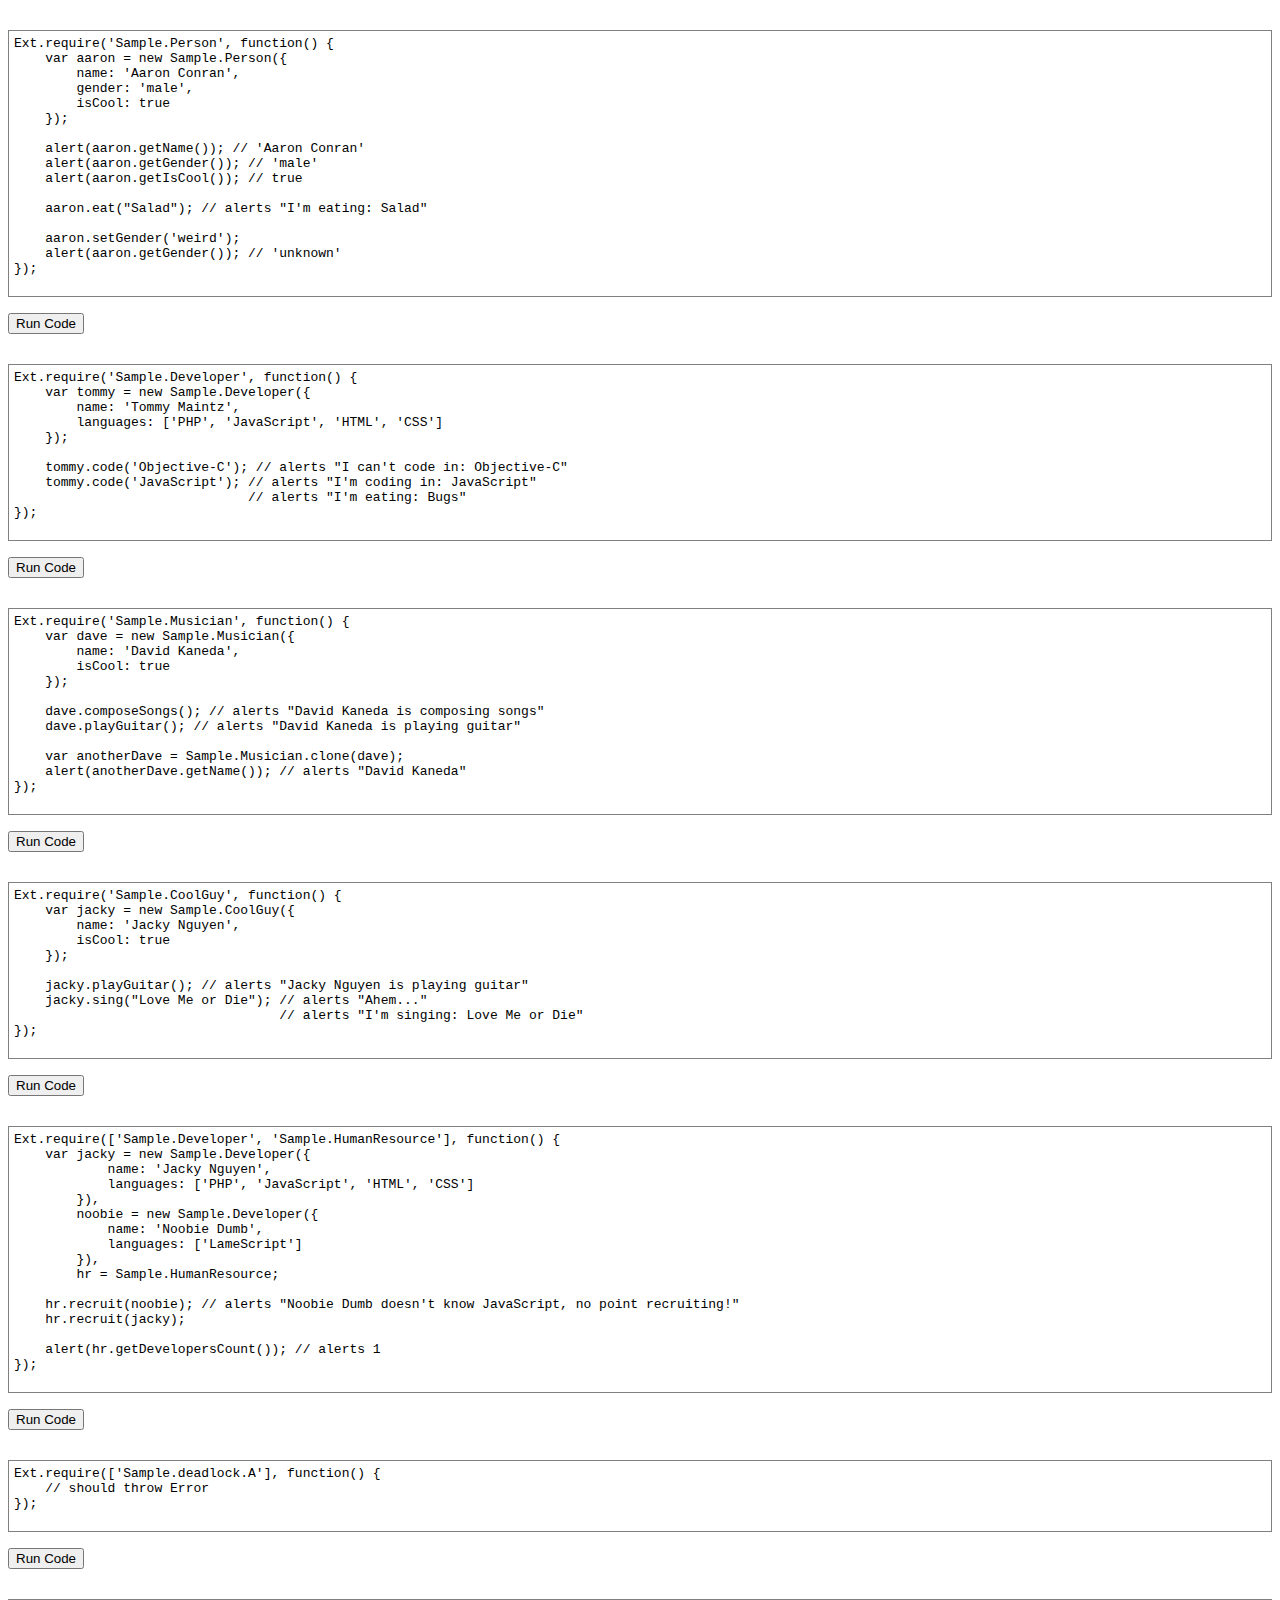
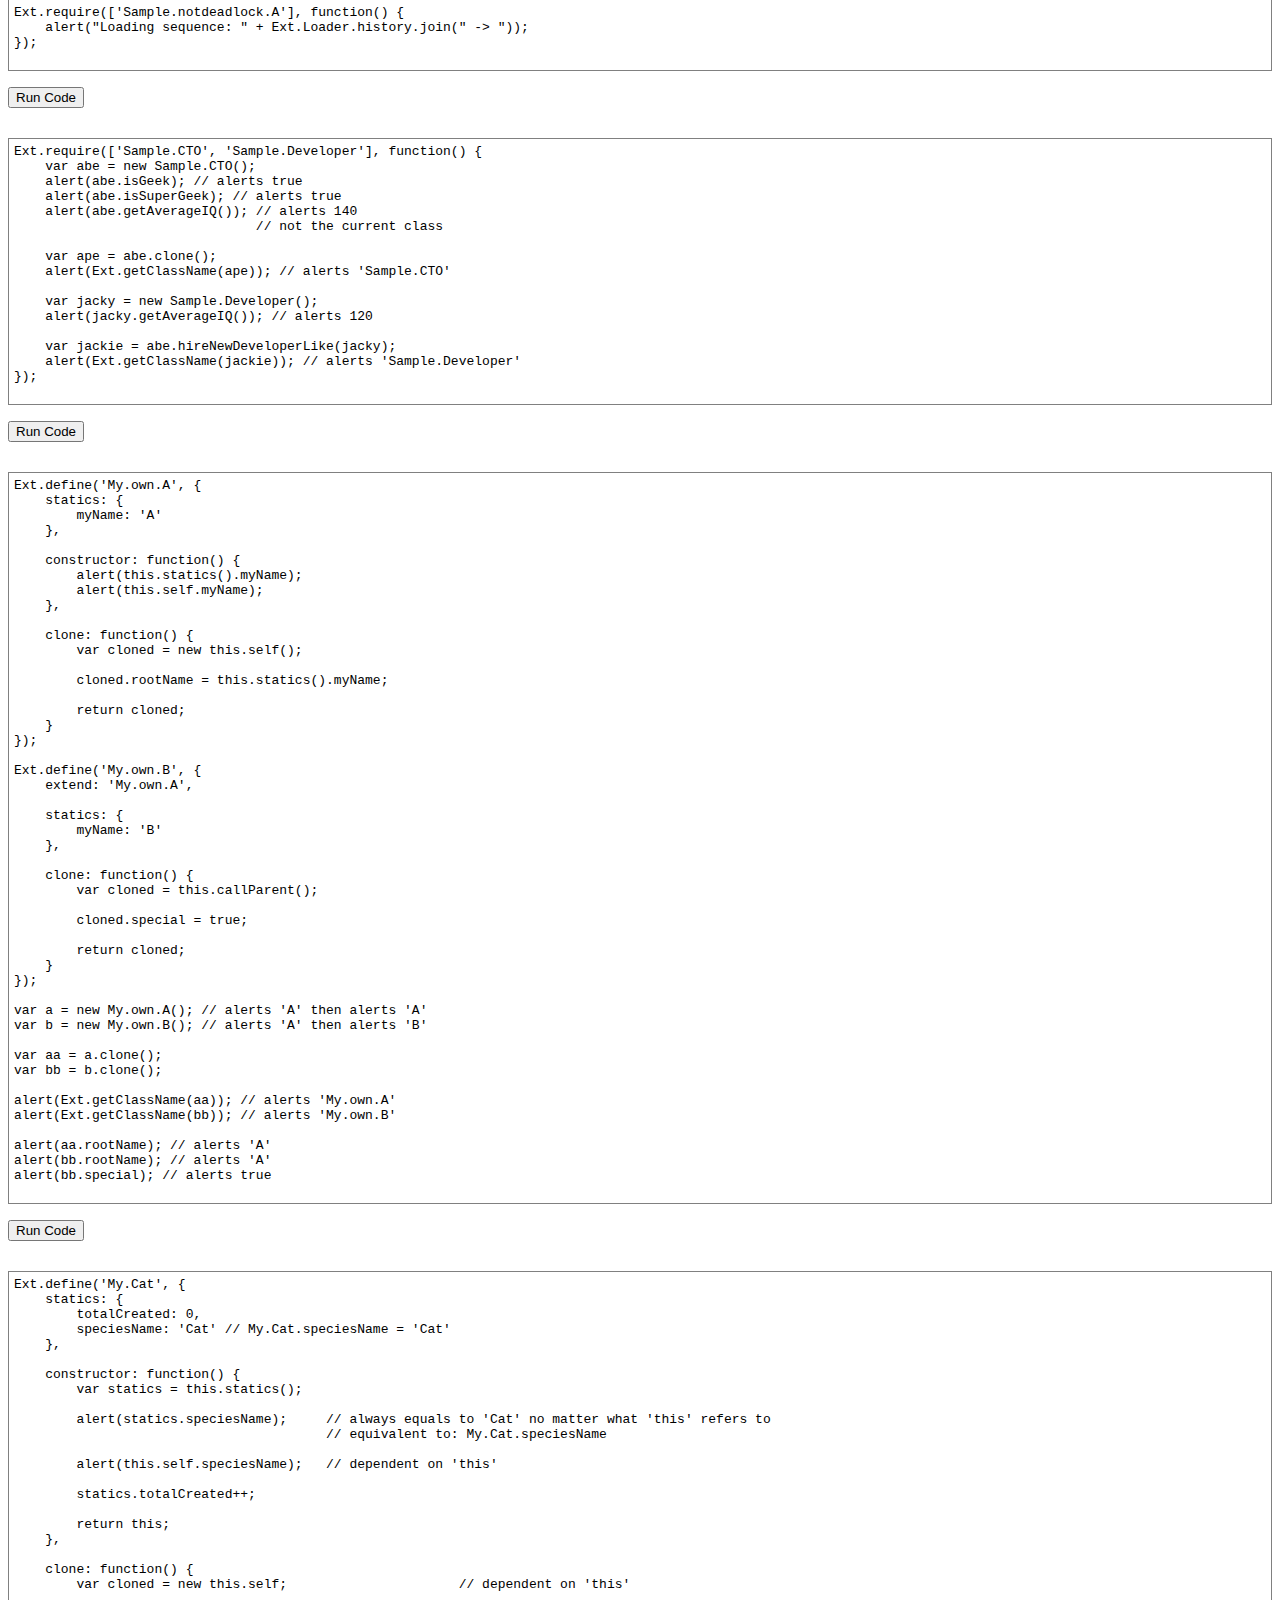
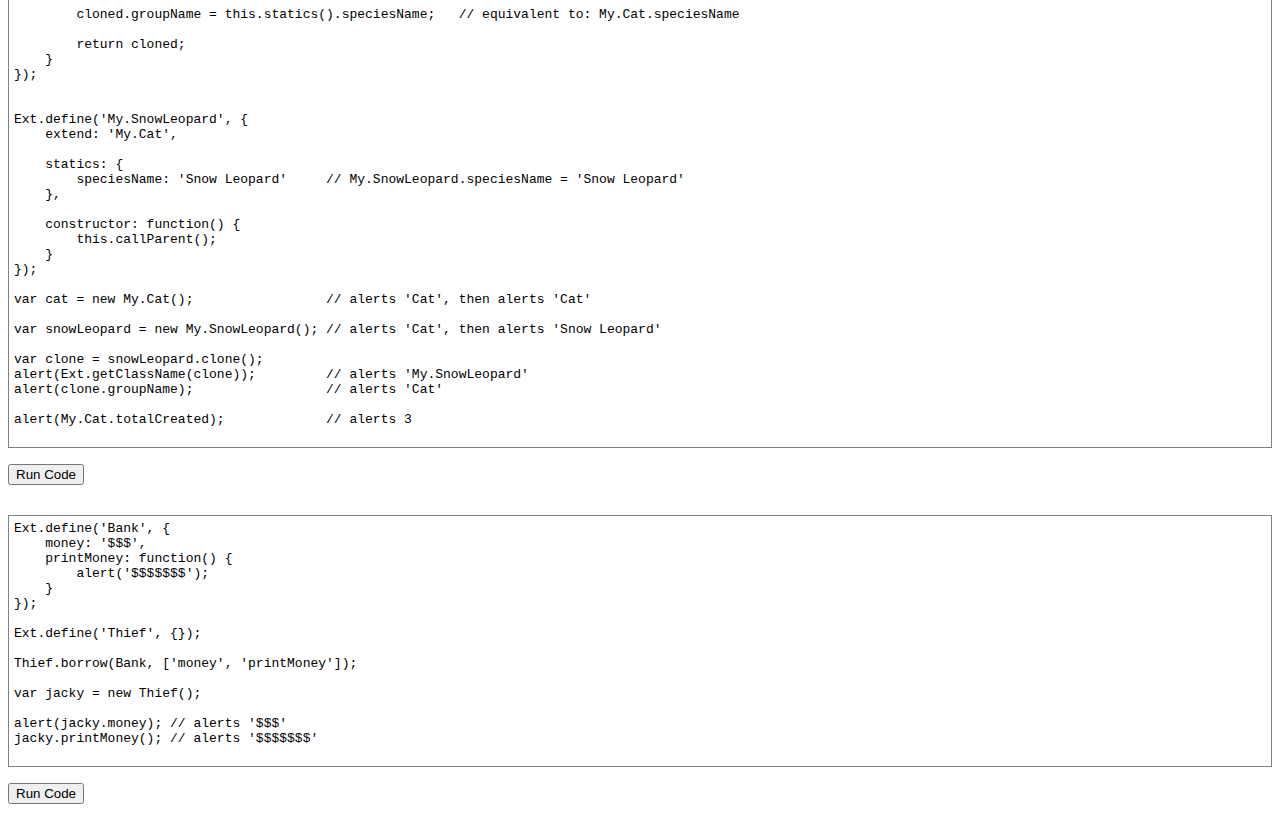
<file: log-ui/src/main/webapp/extjs-4.1.0/src/core/examples/index.html>
<!DOCTYPE HTML PUBLIC "-//W3C//DTD HTML 4.01 Transitional//EN">
<html>
    <head>
        <title>Ext Core 4 Class Example</title>
        <meta http-equiv="Content-Type" content="text/html; charset=UTF-8">
        <style>
            pre { border: 1px gray solid; padding: 5px; margin-top: 30px; }
        </style>

        <script type="text/javascript" src="../src/Ext.js"></script>
        <script type="text/javascript" src="../src/version/Version.js"></script>
        <script type="text/javascript" src="../src/lang/String.js"></script>
        <script type="text/javascript" src="../src/lang/Array.js"></script>
        <script type="text/javascript" src="../src/lang/Number.js"></script>
        <script type="text/javascript" src="../src/lang/Date.js"></script>
        <script type="text/javascript" src="../src/lang/Object.js"></script>
        <script type="text/javascript" src="../src/lang/Function.js"></script>
        <script type="text/javascript" src="../src/class/Base.js"></script>
        <script type="text/javascript" src="../src/class/Class.js"></script>
        <script type="text/javascript" src="../src/class/ClassManager.js"></script>
        <script type="text/javascript" src="../src/class/Loader.js"></script>
        <script type="text/javascript" src="../src/lang/Error.js"></script>
        <script>
            Ext.Loader.setConfig({
                enabled: true,
                paths: {
                    'Sample': 'src/Sample'
                }
            });
        </script>
        <script>
            var sources = {};

            function storeCode() {
                var i = 0,
                    name,
                    pre;

                while (++i) {
                    name = 'sample' + i;
                    pre = document.getElementById(name);

                    if (!pre) {
                        break;
                    }

                    sources[name] = pre.innerHTML;
                }
            }

            function run(id) {
                eval(sources[id]);
            }
        </script>
    </head>
    <body onload="storeCode();">
        <pre id="sample1">
Ext.require('Sample.Person', function() {
    var aaron = new Sample.Person({
        name: 'Aaron Conran',
        gender: 'male',
        isCool: true
    });

    alert(aaron.getName()); // 'Aaron Conran'
    alert(aaron.getGender()); // 'male'
    alert(aaron.getIsCool()); // true

    aaron.eat("Salad"); // alerts "I'm eating: Salad"

    aaron.setGender('weird');
    alert(aaron.getGender()); // 'unknown'
});
        </pre>
        <p>
            <button onclick="run('sample1')">Run Code</button>
        </p>

        <pre id="sample2">
Ext.require('Sample.Developer', function() {
    var tommy = new Sample.Developer({
        name: 'Tommy Maintz',
        languages: ['PHP', 'JavaScript', 'HTML', 'CSS']
    });

    tommy.code('Objective-C'); // alerts "I can't code in: Objective-C"
    tommy.code('JavaScript'); // alerts "I'm coding in: JavaScript"
                              // alerts "I'm eating: Bugs"
});
        </pre>
        <p>
            <button onclick="run('sample2')">Run Code</button>
        </p>

        <pre id="sample3">
Ext.require('Sample.Musician', function() {
    var dave = new Sample.Musician({
        name: 'David Kaneda',
        isCool: true
    });

    dave.composeSongs(); // alerts "David Kaneda is composing songs"
    dave.playGuitar(); // alerts "David Kaneda is playing guitar"

    var anotherDave = Sample.Musician.clone(dave);
    alert(anotherDave.getName()); // alerts "David Kaneda"
});
        </pre>
        <p>
            <button onclick="run('sample3')">Run Code</button>
        </p>

        <pre id="sample4">
Ext.require('Sample.CoolGuy', function() {
    var jacky = new Sample.CoolGuy({
        name: 'Jacky Nguyen',
        isCool: true
    });

    jacky.playGuitar(); // alerts "Jacky Nguyen is playing guitar"
    jacky.sing("Love Me or Die"); // alerts "Ahem..."
                                  // alerts "I'm singing: Love Me or Die"
});
        </pre>
        <p>
            <button onclick="run('sample4')">Run Code</button>
        </p>

        <pre id="sample5">
Ext.require(['Sample.Developer', 'Sample.HumanResource'], function() {
    var jacky = new Sample.Developer({
            name: 'Jacky Nguyen',
            languages: ['PHP', 'JavaScript', 'HTML', 'CSS']
        }),
        noobie = new Sample.Developer({
            name: 'Noobie Dumb',
            languages: ['LameScript']
        }),
        hr = Sample.HumanResource;

    hr.recruit(noobie); // alerts "Noobie Dumb doesn't know JavaScript, no point recruiting!"
    hr.recruit(jacky);

    alert(hr.getDevelopersCount()); // alerts 1
});
        </pre>
        <p>
            <button onclick="run('sample5')">Run Code</button>
        </p>

        <pre id="sample6">
Ext.require(['Sample.deadlock.A'], function() {
    // should throw Error
});
        </pre>
        <p>
            <button onclick="run('sample6')">Run Code</button>
        </p>

        <pre id="sample7">
Ext.require(['Sample.notdeadlock.A'], function() {
    alert("Loading sequence: " + Ext.Loader.history.join(" -> "));
});
        </pre>
        <p>
            <button onclick="run('sample7')">Run Code</button>
        </p>

        <pre id="sample8">
Ext.require(['Sample.CTO', 'Sample.Developer'], function() {
    var abe = new Sample.CTO();
    alert(abe.isGeek); // alerts true
    alert(abe.isSuperGeek); // alerts true
    alert(abe.getAverageIQ()); // alerts 140
                               // not the current class

    var ape = abe.clone();
    alert(Ext.getClassName(ape)); // alerts 'Sample.CTO'

    var jacky = new Sample.Developer();
    alert(jacky.getAverageIQ()); // alerts 120

    var jackie = abe.hireNewDeveloperLike(jacky);
    alert(Ext.getClassName(jackie)); // alerts 'Sample.Developer'
});
        </pre>
        <p>
            <button onclick="run('sample8')">Run Code</button>
        </p>

        <pre id="sample9">
Ext.define('My.own.A', {
    statics: {
        myName: 'A'
    },

    constructor: function() {
        alert(this.statics().myName);
        alert(this.self.myName);
    },

    clone: function() {
        var cloned = new this.self();

        cloned.rootName = this.statics().myName;

        return cloned;
    }
});

Ext.define('My.own.B', {
    extend: 'My.own.A',

    statics: {
        myName: 'B'
    },

    clone: function() {
        var cloned = this.callParent();

        cloned.special = true;

        return cloned;
    }
});

var a = new My.own.A(); // alerts 'A' then alerts 'A'
var b = new My.own.B(); // alerts 'A' then alerts 'B'

var aa = a.clone();
var bb = b.clone();

alert(Ext.getClassName(aa)); // alerts 'My.own.A'
alert(Ext.getClassName(bb)); // alerts 'My.own.B'

alert(aa.rootName); // alerts 'A'
alert(bb.rootName); // alerts 'A'
alert(bb.special); // alerts true
        </pre>
        <p>
            <button onclick="run('sample9')">Run Code</button>
        </p>

        <pre id="sample10">
Ext.define('My.Cat', {
    statics: {
        totalCreated: 0,
        speciesName: 'Cat' // My.Cat.speciesName = 'Cat'
    },

    constructor: function() {
        var statics = this.statics();

        alert(statics.speciesName);     // always equals to 'Cat' no matter what 'this' refers to
                                        // equivalent to: My.Cat.speciesName

        alert(this.self.speciesName);   // dependent on 'this'

        statics.totalCreated++;

        return this;
    },

    clone: function() {
        var cloned = new this.self;                      // dependent on 'this'

        cloned.groupName = this.statics().speciesName;   // equivalent to: My.Cat.speciesName

        return cloned;
    }
});


Ext.define('My.SnowLeopard', {
    extend: 'My.Cat',

    statics: {
        speciesName: 'Snow Leopard'     // My.SnowLeopard.speciesName = 'Snow Leopard'
    },

    constructor: function() {
        this.callParent();
    }
});

var cat = new My.Cat();                 // alerts 'Cat', then alerts 'Cat'

var snowLeopard = new My.SnowLeopard(); // alerts 'Cat', then alerts 'Snow Leopard'

var clone = snowLeopard.clone();
alert(Ext.getClassName(clone));         // alerts 'My.SnowLeopard'
alert(clone.groupName);                 // alerts 'Cat'

alert(My.Cat.totalCreated);             // alerts 3
        </pre>
        <p>
            <button onclick="run('sample10')">Run Code</button>
        </p>

        <pre id="sample11">
Ext.define('Bank', {
    money: '$$$',
    printMoney: function() {
        alert('$$$$$$$');
    }
});

Ext.define('Thief', {});

Thief.borrow(Bank, ['money', 'printMoney']);

var jacky = new Thief();

alert(jacky.money); // alerts '$$$'
jacky.printMoney(); // alerts '$$$$$$$'
        </pre>
        <p>
            <button onclick="run('sample11')">Run Code</button>
        </p>
    </body>
</html>
</file>
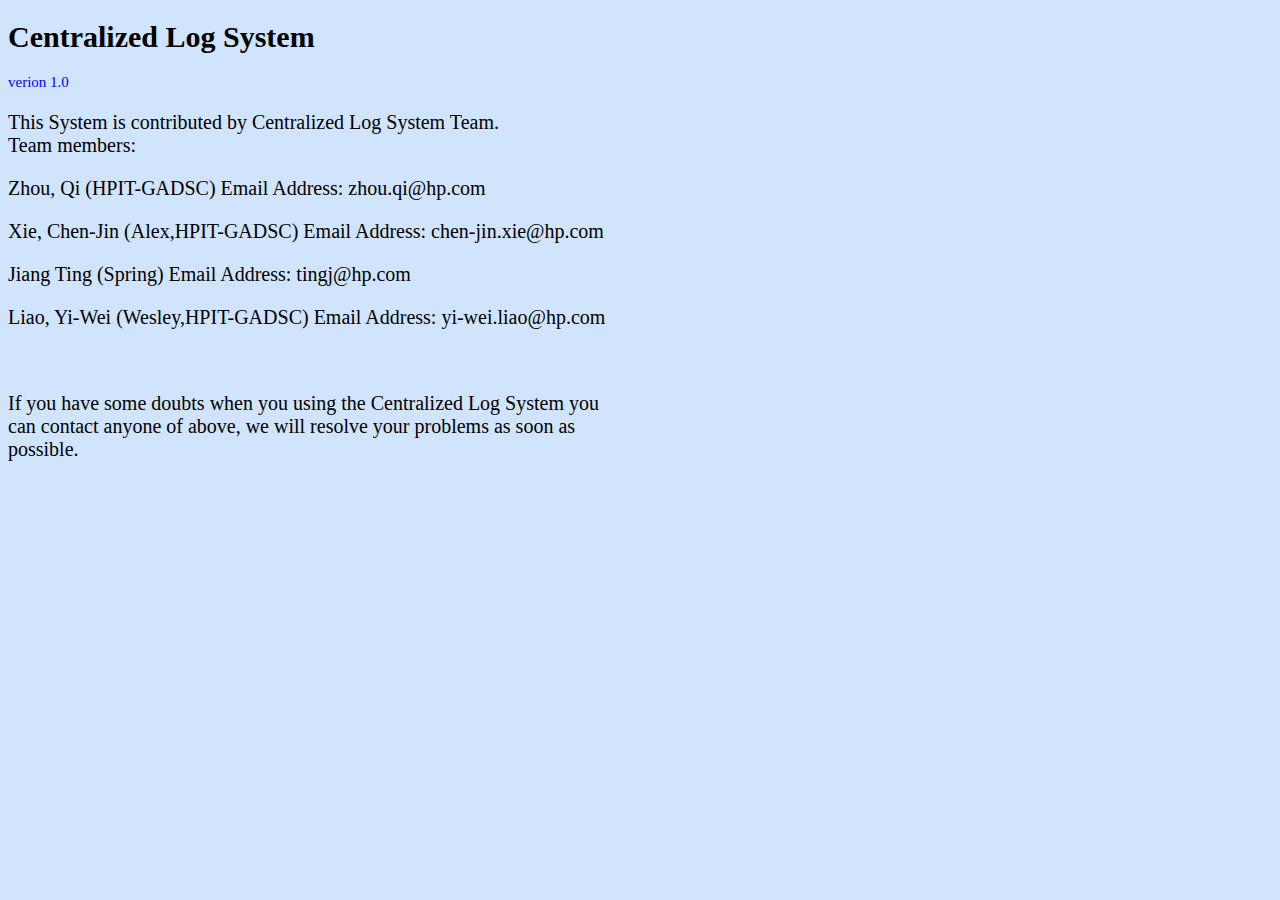
<file: log-ui/src/main/webapp/help.html>
<!DOCTYPE html PUBLIC "-//W3C//DTD HTML 4.01 Transitional//EN" "http://www.w3.org/TR/html4/loose.dtd">
<html>
<head>
<meta http-equiv="Content-Type" content="text/html; charset=ISO-8859-1">
<title>Help</title>
<style type="text/css">
body
{
background-color:#d0e4fe;
font-size:20px;
}
h1
{
font-size:30px;
font-family:"Times New Roman";
}
.version
{
font-family:"Times New Roman";
font-size:15px;
color:blue;
}

</style>

</head>
<body>
<h1>Centralized Log System</h1>
<p class="version">verion 1.0</p>
<p>This System is contributed by Centralized Log System Team.<br/>
Team members:</p>
<p>Zhou, Qi (HPIT-GADSC) Email Address: zhou.qi@hp.com</p>
<p>Xie, Chen-Jin (Alex,HPIT-GADSC) Email Address: chen-jin.xie@hp.com</p>
<p>Jiang Ting (Spring) Email Address: tingj@hp.com</p>
<p>Liao, Yi-Wei (Wesley,HPIT-GADSC) Email Address: yi-wei.liao@hp.com<p>
<br/>
<p>If you have some doubts when you using the Centralized Log System you<br/>
can contact anyone of above, we will resolve your problems as soon as <br/>
possible.<p>
</body>
</html>
</file>
